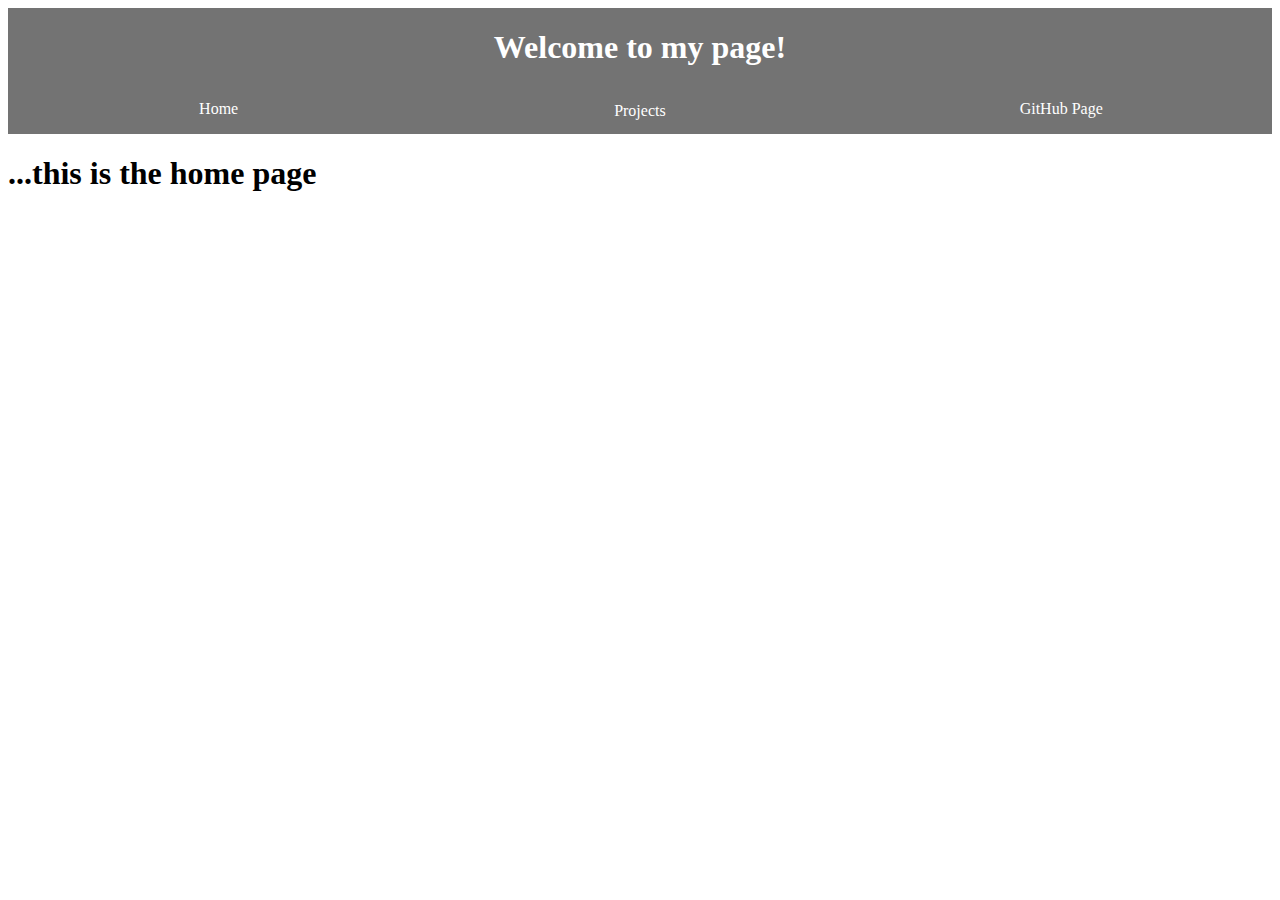
<file: index.html>
<html>
    <head>
        <link rel=stylesheet type="text/css" href="css/main.css">
        <title>Nicholas Moran Homepage</title>
    </head>
    <body>
        <header>
            <div class="navbar">
                <h1>Welcome to my page!</h1>
                <a href="index.html">Home</a>
                <div class="dropdown">
                  <button onclick="myFunction()" class="dropbtn">Projects</button>
                  <div id="myDropdown" class="dropdown-content">
                        <a href="pages/BillSplittingCalculator.html">Bill Spliting Calculator</a>
                        <a href="index.html">Project 2</a>
                        <a href="index.html">Project 3</a>
                    </div>
                </div>
                <a href="https://github.com/GoldRocker25/NicholasMoran">GitHub Page</a>
            </div>
        </header>
        
        <h1>...this is the home page</h1>
        
        <script>
        /* When the user clicks <div class="dropdown">
  <button onclick="myFunction()" class="dropbtn">Dropdown</button>
  <div id="myDropdown" class="dropdown-content">on the button, 
        toggle between hiding and showing the dropdown content */
        function myFunction() {
          document.getElementById("myDropdown").classList.toggle("show");
        }

        // Close the dropdown if the user clicks outside of it
        window.onclick = function(event) {
          if (!event.target.matches('.dropbtn')) {
            var dropdowns = document.getElementsByClassName("dropdown-content");
            var i;
            for (i = 0; i < dropdowns.length; i++) {
              var openDropdown = dropdowns[i];
              if (openDropdown.classList.contains('show')) {
                openDropdown.classList.remove('show');
              }
            }
          }
        }
        </script>
    </body>
</html>
</file>
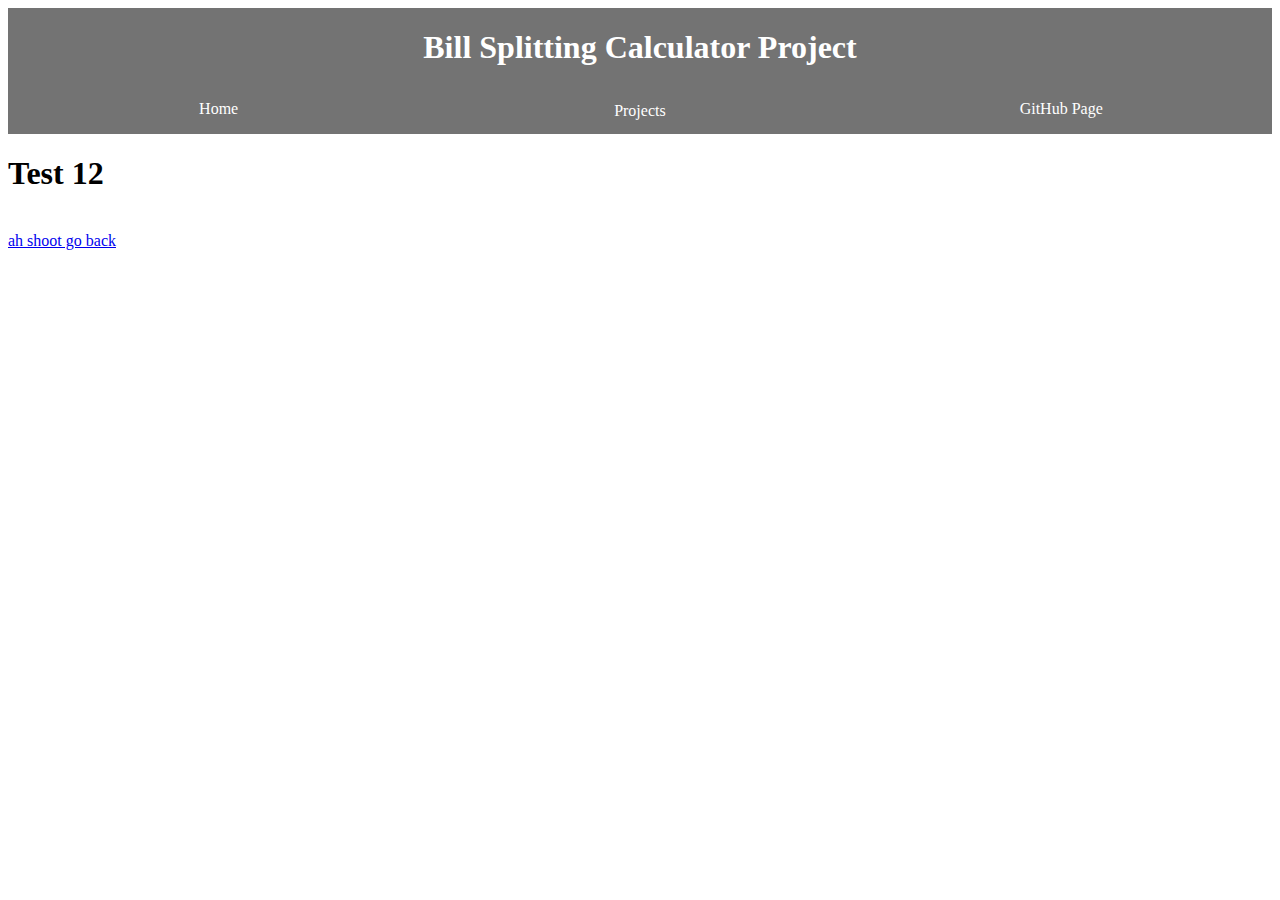
<file: pages/BillSplittingCalculator.html>
<html>
    <head>
        <link rel=stylesheet type="text/css" href="../css/main.css">
        <title>Bill Splitting Calculator</title>
    </head>
    <body>
        <header>
            <div class="navbar">
                <h1>Bill Splitting Calculator Project</h1>
                <a href="index.html">Home</a>
                <div class="dropdown">
                  <button onclick="myFunction()" class="dropbtn">Projects</button>
                  <div id="myDropdown" class="dropdown-content">
                        <a href="BillSplittingCalculator.html">Bill Spliting Calculator</a>
                        <a href="Project2.html">Project 2</a>
                        <a href="Project3.html">Project 3</a>
                    </div>
                </div>
                <a href="https://github.com/GoldRocker25/NicholasMoran">GitHub Page</a>
            </div>
        </header>
        <h1>Test 12</h1>
        <br/>
        <a href="../index.html">ah shoot go back</a>
        <br/>
    </body>
</html>
</file>
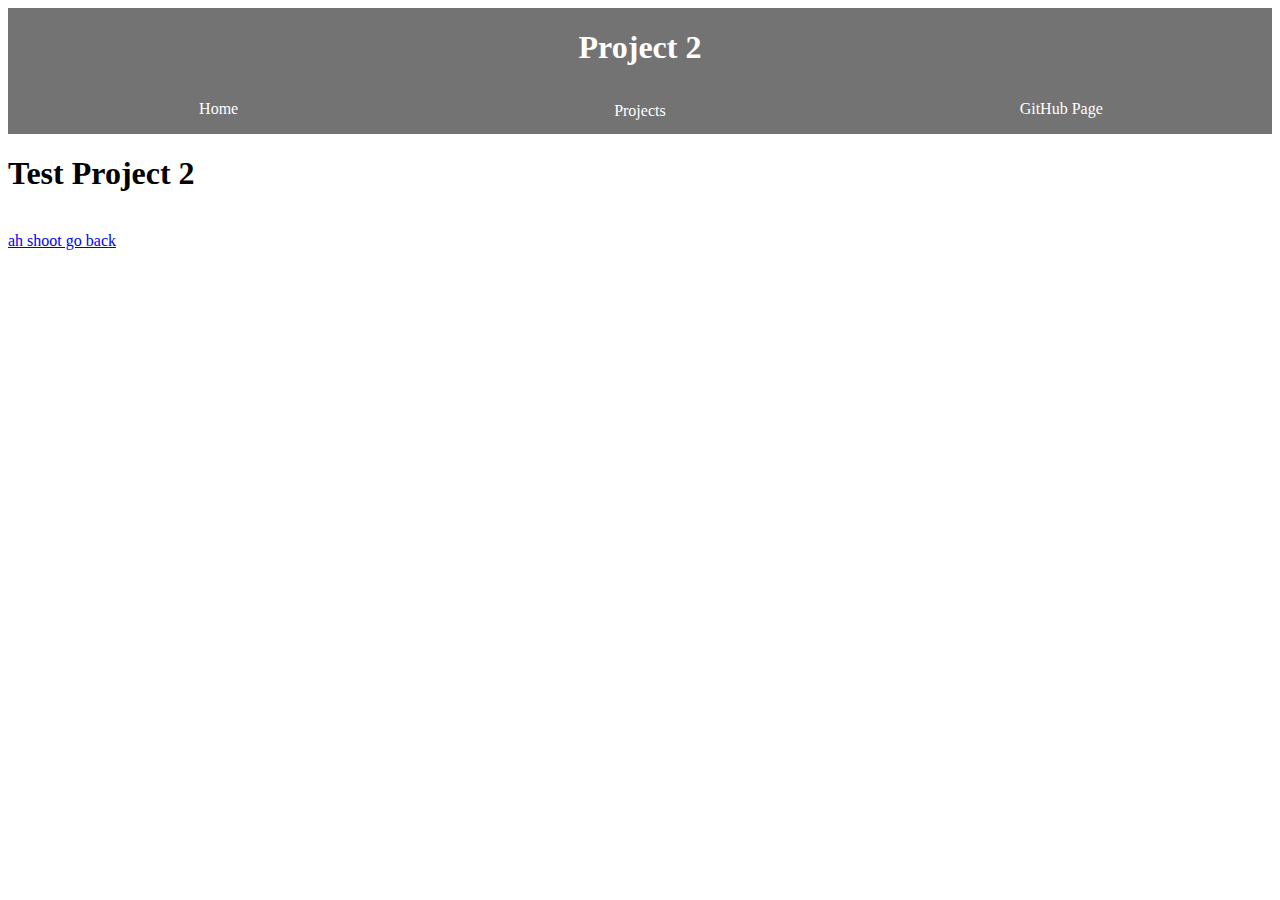
<file: pages/Project2.html>
<html>
    <head>
        <link rel=stylesheet type="text/css" href="../css/main.css">
        <title>Project 2</title>
    </head>
    <body>
        <header>
            <div class="navbar">
                <h1>Project 2</h1>
                <a href="index.html">Home</a>
                <div class="dropdown">
                  <button onclick="myFunction()" class="dropbtn">Projects</button>
                  <div id="myDropdown" class="dropdown-content">
                        <a href="BillSplittingCalculator.html">Bill Spliting Calculator</a>
                        <a href="Project2.html">Project 2</a>
                        <a href="Project3.html">Project 3</a>
                    </div>
                </div>
                <a href="https://github.com/GoldRocker25/NicholasMoran">GitHub Page</a>
            </div>
        </header>
        <h1>Test Project 2</h1>
        <br/>
        <a href="../index.html">ah shoot go back</a>
        <br/>
    </body>
</html>
</file>
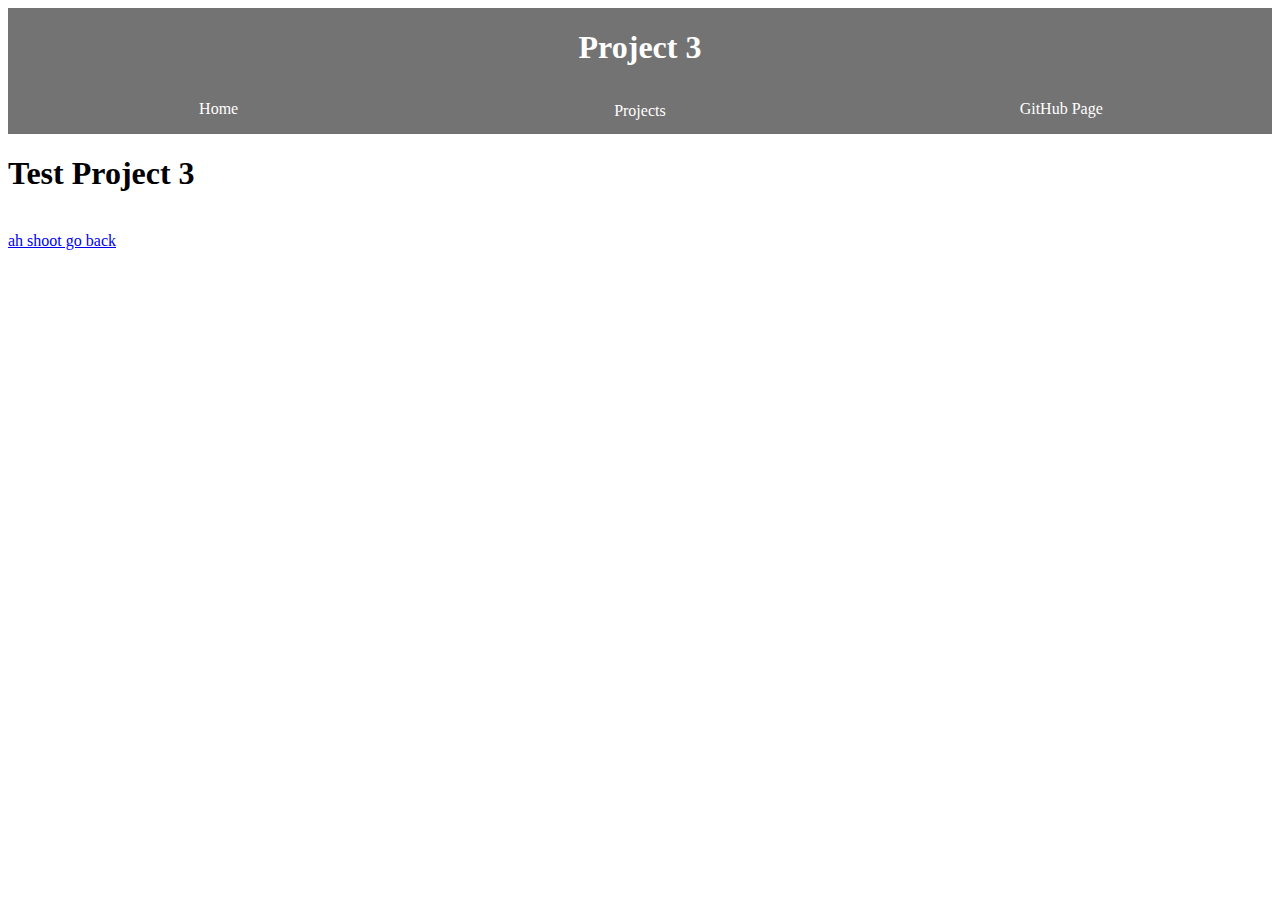
<file: pages/Project3.html>
<html>
    <head>
        <link rel=stylesheet type="text/css" href="../css/main.css">
        <title>Project 3</title>
    </head>
    <body>
        <header>
            <div class="navbar">
                <h1>Project 3</h1>
                <a href="index.html">Home</a>
                <div class="dropdown">
                  <button onclick="myFunction()" class="dropbtn">Projects</button>
                  <div id="myDropdown" class="dropdown-content">
                        <a href="BillSplittingCalculator.html">Bill Spliting Calculator</a>
                        <a href="Project2.html">Project 2</a>
                        <a href="Project3.html">Project 3</a>
                    </div>
                </div>
                <a href="https://github.com/GoldRocker25/NicholasMoran">GitHub Page</a>
            </div>
        </header>
        <h1>Test Project 3</h1>
        <br/>
        <a href="../index.html">ah shoot go back</a>
        <br/>
    </body>
</html>
</file>
<file: css/main.css>
.navbar {
    color: white;
    text-align: center;
    overflow: hidden;
    background-color: #737373;
}

.navbar a {
    float: left;
    font-size: 16px;
    color: white;
    padding-top: 12px;
    padding-bottom: 12px;
    text-decoration: none;
    width: 33.33%
}

.dropdown {
    float: left;
    overflow: hidden;
    text-align: center;
    width: 33.33%
}

.dropdown .dropbtn {
    font-size: 16px;  
    border: none;
    outline: none;
    color: white;
    padding: 14px 16px;
    background-color: inherit;
    font-family: inherit;
    margin: 0;
}

.navbar a:hover, .dropdown:hover {
    background-color: #8C8C8C;
}

.dropdown-content {
    display: none;
    position: absolute;
    background-color: #f9f9f9;
    min-width: 33.33%;
    box-shadow: 0px 8px 16px 0px rgba(0,0,0,0.2);
    z-index: 1;
}

.dropdown-content a {
    float: none;
    color: black;
    padding: 12px 16px;
    text-decoration: none;
    display: block;
    text-align: left;
    width: auto;
}

.dropdown-content a:hover {
    background-color: #F2F2F2;
}

.dropdown:hover .dropdown-content {
    display: block;
}

.tiny{
    font-size: 8px;
    color: beige;
}

.lover{
    font-size: 50px;
    color: red;
}
</file>
